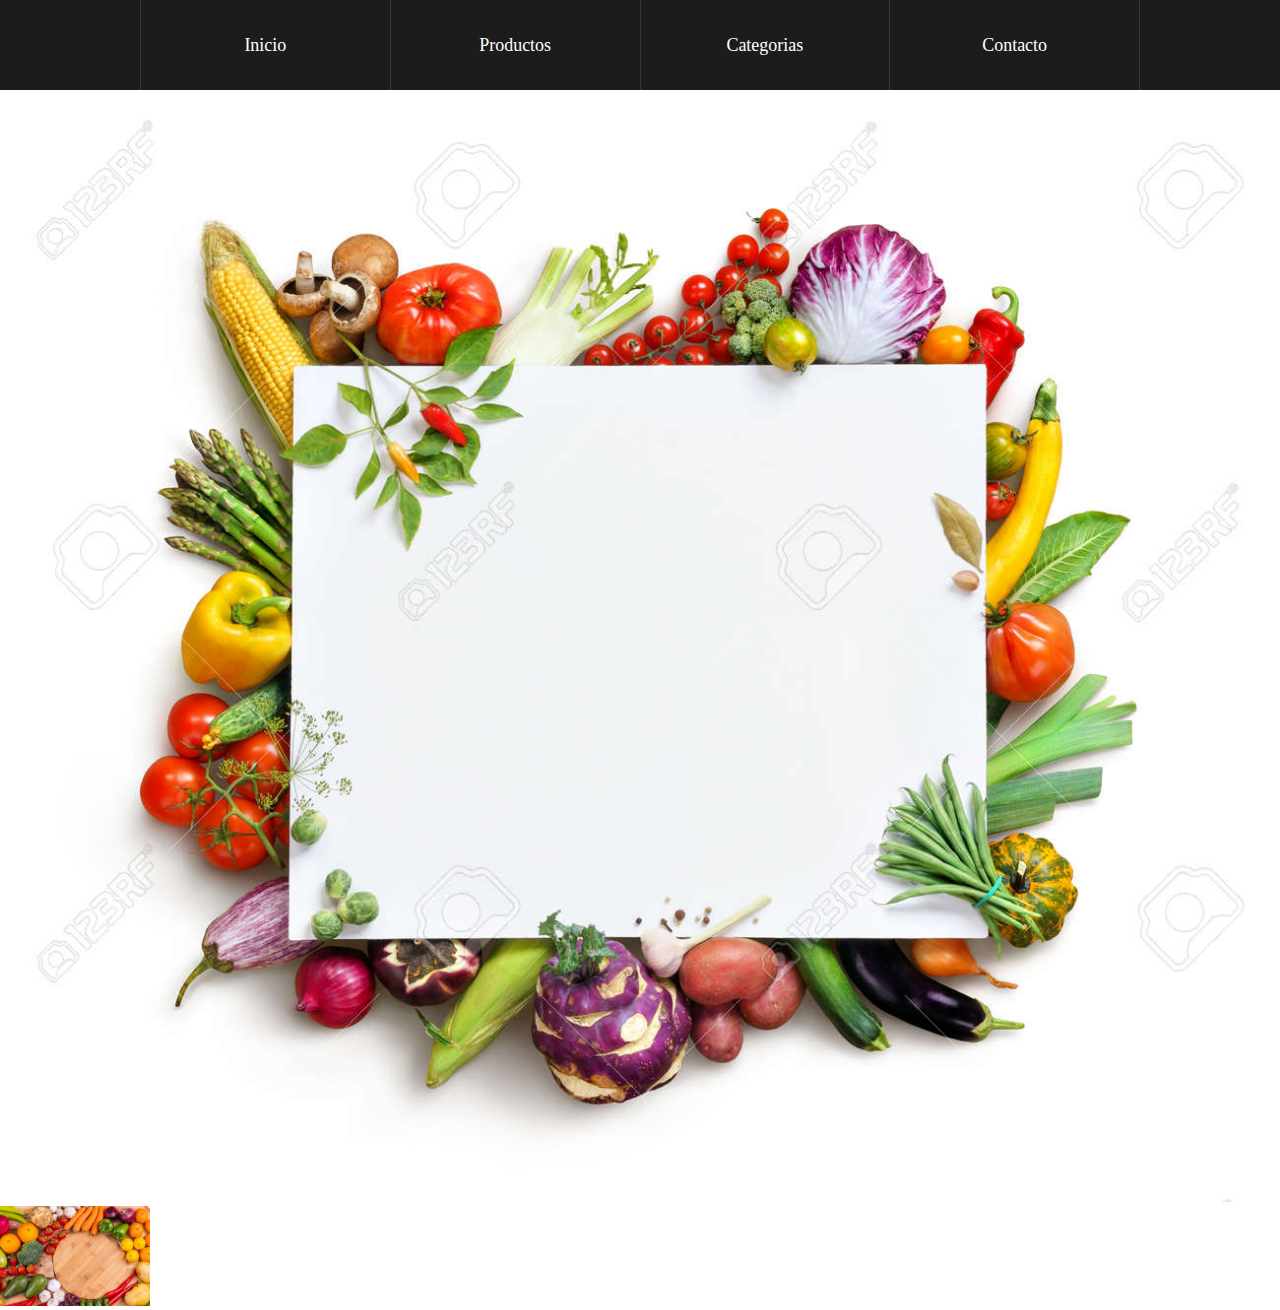
<file: Proyecto/Inicio/ini.html>
<!DOCTYPE html>
<html lang="en">
<head>
	<meta charset="UTF-8">
	<title>Productos Organicos</title>

	<link rel="stylesheet" href="ini.css">
</head>
<body>
	</section>

<nav class="navegacion">
		<ul class="menu">

			<li class="first-item">
				<a href="/Inicio/ini.html">
					<img src="img/home.jpg" alt="" class="imagen">
					<span class="text-item">Inicio</span>
					
				</a>
			</li>

			<li>
				<a href="/Productos/index.html">
					<img src="img/servicios.jpg" alt="" class="imagen">
					<span class="text-item">Productos</span>
					<span class="down-item"></span>
				</a>
			</li>

			<li>
				<a href="/Categorias/cate.html">
					<img src="img/web.jpg" alt="" class="imagen">
					<span class="text-item">Categorias</span>
					<span class="down-item"></span>
				</a>
			</li>

			<li>
				<a href="/Contacto/conta.html">
					<img src="img/contacto.jpg" alt="" class="imagen">
					<span class="text-item">Contacto</span>
					<span class="down-item"></span>
				</a>
			</li>

		</ul>
	</nav>
	
		<ul>
			<div class="slider">
			<li><img src="./img/fondo general.jpg" alt=""></li>
			<li><img height="100px" src="./img/fondo general 2.jpg" alt=""></li>
			
		</ul>
</div>
</body>


</html>
</file>
<file: Proyecto/Inicio/ini.css>
*{
	margin: 0;
	padding: 0;
	-webkit-box-sizing: border-box;
	-moz-box-sizing: border-box;
	box-sizing: border-box;
}

body{
	font-family: 'Century Gothic';
}

a{
	text-decoration: none;
}

ul{
	list-style:none;
}

img{
	max-width: 100%;
}

/*==========================================*/

.title h1{
	color: #fff;
	font-size: 34px;
	font-weight: 200;
	text-align: center;
}

.navegacion{
	width: 100%;
	background: #1C1C1C;

	display: flex;
	justify-content: center;
}

.menu{
	width: 1000px;
	display: flex;
	flex-wrap: wrap;
	height: 90px;
}

.menu li{
	flex-basis: 0;
	flex-grow: 1;
	border-right: 1px solid #363636;
	position: relative;
}

.menu .first-item{
	border-left: 1px solid #363636;
}

.menu li a{
	display: flex;
	flex-direction: column;
	font-size: 18px;
}

.menu .imagen{
	position: absolute;
	bottom: 0;
	right: 30px;
	width: 0%;
	z-index: 20;

	-webkit-transition: all 300ms cubic-bezier(0.445, 0.050, 0.550, 0.50); 
   -moz-transition: all 300ms cubic-bezier(0.445, 0.050, 0.550, 0.950); 
     -o-transition: all 300ms cubic-bezier(0.445, 0.050, 0.550, 0.950); 
        transition: all 300ms cubic-bezier(0.445, 0.050, 0.550, 0.950); /* easeInOutSine */

-webkit-transition-timing-function: cubic-bezier(0.700, 0.050, 0.550, 0.950); 
   -moz-transition-timing-function: cubic-bezier(0.445, 0.050, 0.550, 0.950); 
     -o-transition-timing-function: cubic-bezier(0.445, 0.050, 0.550, 0.950); 
        transition-timing-function: cubic-bezier(0.445, 0.050, 0.550, 0.950); /* easeInOutSine */

    -webkit-box-shadow: 0px 0px 5px 0px rgba(0,0,0,0.51);
-moz-box-shadow: 0px 0px 5px 0px rgba(0,0,0,0.51);
box-shadow: 0px 0px 5px 0px rgba(0,0,0,0.51);
}

.menu li a .text-item{
	width: 100%;
	height: 100%;
	display: flex;
	justify-content: center;
	align-items: center;
	text-align: center;
	color: #fff;
	top: 0%;
	position: absolute;
	z-index: 10;

	-webkit-transition: all 500ms cubic-bezier(0.175, 0.885, 0.320, 1); /* older webkit */
-webkit-transition: all 500ms cubic-bezier(0.175, 0.885, 0.320, 1.275); 
   -moz-transition: all 500ms cubic-bezier(0.175, 0.885, 0.320, 1.275); 
     -o-transition: all 500ms cubic-bezier(0.175, 0.885, 0.320, 1.275); 
        transition: all 500ms cubic-bezier(0.175, 0.885, 0.320, 1.275); /* easeOutBack */

-webkit-transition-timing-function: cubic-bezier(0.175, 0.885, 0.320, 1); /* older webkit */
-webkit-transition-timing-function: cubic-bezier(0.175, 0.885, 0.320, 1.275); 
   -moz-transition-timing-function: cubic-bezier(0.175, 0.885, 0.320, 1.275); 
     -o-transition-timing-function: cubic-bezier(0.175, 0.885, 0.320, 1.275); 
        transition-timing-function: cubic-bezier(0.175, 0.885, 0.320, 1.275); /* easeOutBack */
}

.menu li a .down-item{
	position: absolute;
	top: 0%;
	width: 100%;
	height: 100%;
	background: #1C1C1C;

	-webkit-transition: all 200ms cubic-bezier(0.215, 0.610, 0.355, 1.000); 
   -moz-transition: all 200ms cubic-bezier(0.215, 0.610, 0.355, 1.000); 
     -o-transition: all 200ms cubic-bezier(0.215, 0.610, 0.355, 1.000); 
        transition: all 200ms cubic-bezier(0.215, 0.610, 0.355, 1.000); /* easeOutCubic */

-webkit-transition-timing-function: cubic-bezier(0.215, 0.610, 0.355, 1.000); 
   -moz-transition-timing-function: cubic-bezier(0.215, 0.610, 0.355, 1.000); 
     -o-transition-timing-function: cubic-bezier(0.215, 0.610, 0.355, 1.000); 
        transition-timing-function: cubic-bezier(0.215, 0.610, 0.355, 1.000); /* easeOutCubic */
}

.menu li:hover .down-item, .menu li:hover .text-item{
	top: 100%;
	height: 115%;
}

.menu li:hover .imagen{
	width: 50%;
	right: 50px;
	left: 50px;
}
.enlace{

    position:fixed;
    padding: 2px 30px ;
	width: 100px;
	left: 100px;

}

.logoo{

    height: 1px;
    width:1px;
    position: absolute;

}
</file>
